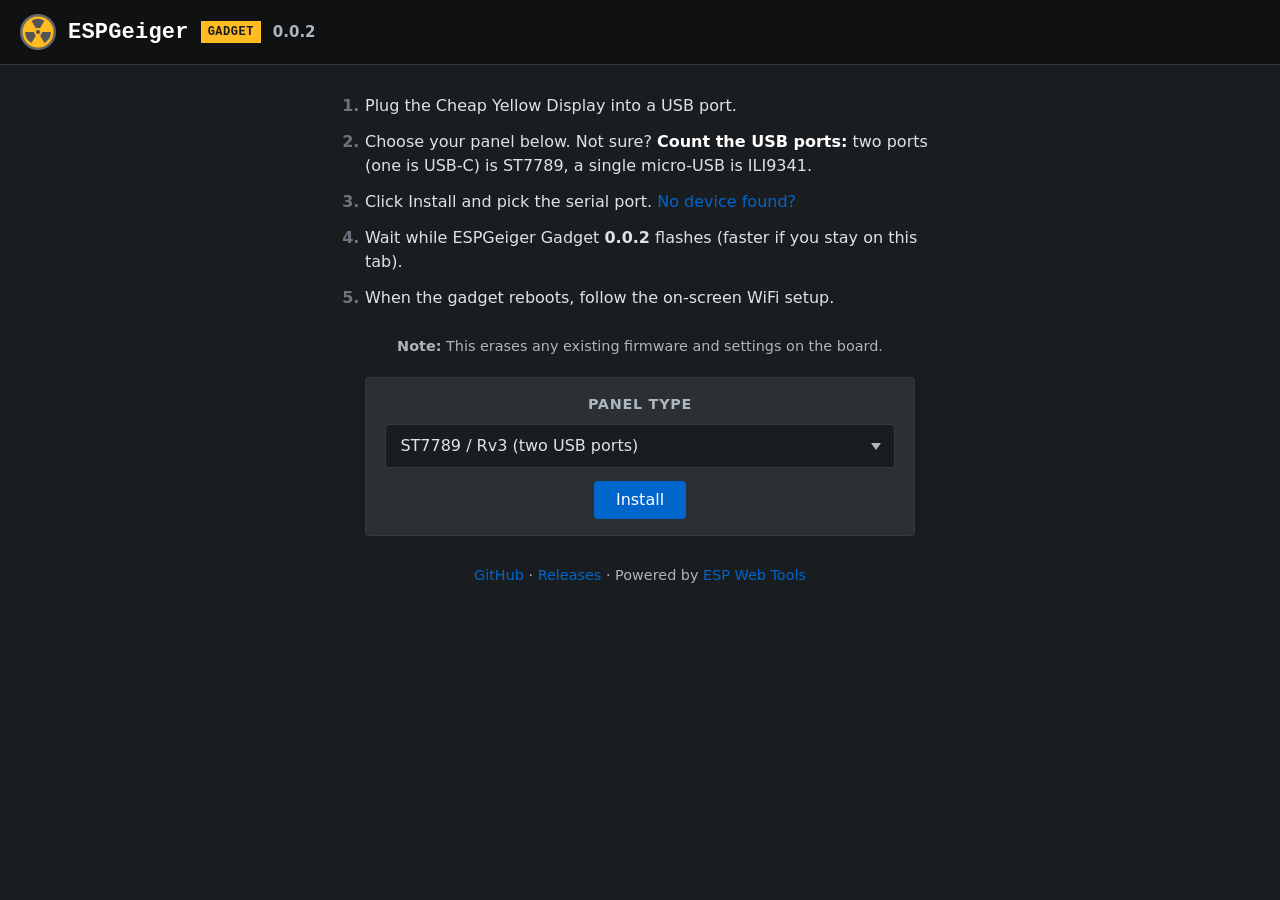
<file: index.htm>
<!DOCTYPE html>
<html lang="en">
<head>
  <meta charset="UTF-8">
  <meta name="viewport" content="width=device-width, initial-scale=1">
  <title>Install ESPGeiger Gadget</title>
  <link rel="icon" href="data:image/svg+xml;utf8,%3Csvg xmlns='http://www.w3.org/2000/svg' viewBox='0 0 512 512'%3E%3Ccircle cx='256' cy='256' r='256' fill='%23666'/%3E%3Ccircle cx='256' cy='256' r='220' fill='%23FB2'/%3E%3Cpath fill='%23555' d='M256 286a30 30 0 1 0 0-60 30 30 0 0 0 0 60zm28-82 62-109a182 182 0 0 0-182 1l63 109a57 57 0 0 1 57-1zm155 51H313c0 21-11 39-28 49l64 108c54-32 90-90 90-157zM163 412l64-108a57 57 0 0 1-28-49H73c0 67 36 125 90 157z'/%3E%3C/svg%3E">
  <link rel="stylesheet" href="brand.css?v=0.0.2">
  <style>
    .main { animation: fi 1.5s .7s both; }
    @keyframes fi { from { opacity: 0; } to { opacity: 1; } }
    .inst-button { text-align: center; margin-top: .8em; }
    ol { margin: auto; text-align: left; display: inline-block; }
    li::marker { color: #6c757d; font-weight: 600; }
    li { margin: 5px 5px 12px 5px; line-height: 1.5; }
    li b { color: #fff; }
    .verstr { font-weight: bold; }
    .footer { margin-top: 2em; }
    /* Gadget-only tell: atomic-warning yellow badge with sharp corners, echoing
       the device's Gadget theme. Keeps brand.css shared and untouched. */
    .badge {
      font-family: var(--brand-font);
      font-size: 12px;
      font-weight: 700;
      letter-spacing: .5px;
      text-transform: uppercase;
      color: #1a1d20;
      background: #FB2;
      padding: 2px 7px;
      align-self: center;
    }
  </style>
  <script
    type="module"
    src="installer/install-button.js?v=0.0.2"
  ></script>
</head>
<body onload="checkSupported()">
  <header class="topbar">
    <svg xmlns="http://www.w3.org/2000/svg" viewBox="0 0 512 512" aria-hidden="true"><circle cx="256" cy="256" r="256" fill="#666"/><circle cx="256" cy="256" r="220" fill="#FB2"/><path fill="#555" d="M256 286a30 30 0 1 0 0-60 30 30 0 0 0 0 60zm28-82 62-109a182 182 0 0 0-182 1l63 109a57 57 0 0 1 57-1zm155 51H313c0 21-11 39-28 49l64 108c54-32 90-90 90-157zM163 412l64-108a57 57 0 0 1-28-49H73c0 67 36 125 90 157z"/></svg>
    <span class="title">ESPGeiger</span>
    <span class="badge">Gadget</span>
    <span class="sub"> <span class="verstr" id="verstr">0.0.2</span></span>
  </header>
  <div class="content">
    <div class="main">
      <div id="flasher">
        <ol>
          <li>Plug the Cheap Yellow Display into a USB port.</li>
          <li>Choose your panel below. Not sure? <b>Count the USB ports:</b> two ports (one is USB-C) is ST7789, a single micro-USB is ILI9341.</li>
          <li id="coms">Click Install and pick the serial port. <a onclick="showSerialHelp()">No device found?</a></li>
          <li>Wait while ESPGeiger Gadget <span class="verstr">0.0.2</span> flashes (faster if you stay on this tab).</li>
          <li>When the gadget reboots, follow the on-screen WiFi setup.</li>
        </ol>
        <p class="muted"><b>Note:</b> This erases any existing firmware and settings on the board.</p>

        <div class="card">
          <h3>Panel type</h3>
          <select id="buildtype" class="field" onchange="setManifest()">
            <option data-manifest="st7789-rv3">ST7789 / Rv3 (two USB ports)</option>
            <option data-manifest="ili9341-rv2">ILI9341 / Rv2 (single micro-USB)</option>
          </select>
          <div class="inst-button">
            <esp-web-install-button id="inst" manifest="bin/st7789-rv3/manifest.json">
              <button class="btn" slot="activate">Install</button>
            </esp-web-install-button>
          </div>
        </div>
      </div>
      <p class="muted footer">
        <a href="https://github.com/steadramon/ESPGeiger-Gadget" target="_blank" rel="noopener">GitHub</a>
        &middot; <a href="https://github.com/steadramon/ESPGeiger-Gadget/releases" target="_blank" rel="noopener">Releases</a>
        &middot; Powered by <a href="https://esphome.github.io/esp-web-tools/" target="_blank" rel="noopener">ESP Web Tools</a>
      </p>
    </div>
  </div>
<script>
  function setManifest() {
    var sel = document.getElementById('buildtype');
    var opt = sel.options[sel.selectedIndex];
    document.getElementById('inst').setAttribute('manifest', 'bin/' + opt.dataset.manifest + '/manifest.json');
  }

  function checkSupported() {
    // Deep-link support: ?board=st7789-rv3 or ?board=ili9341-rv2
    var board = new URLSearchParams(window.location.search).get('board');
    if (board) {
      var sel = document.getElementById('buildtype');
      for (var i = 0; i < sel.length; ++i) {
        if (sel.options[i].dataset.manifest === board) sel.selectedIndex = i;
      }
    }
    if (document.getElementById('inst').hasAttribute('install-unsupported')) unsupported();
    else setManifest();
  }

  function unsupported() {
    document.getElementById('flasher').innerHTML =
      "Sorry, your browser cannot flash over USB yet.<br>Please use desktop Chrome or Edge.";
  }

  function showSerialHelp() {
    document.getElementById('coms').innerHTML =
      'Click Install and pick the serial port.<br><br>' +
      'No port listed? You may be missing a USB-serial driver. The CYD usually uses a CH340: ' +
      '<a href="https://github.com/nodemcu/nodemcu-devkit/tree/master/Drivers" target="_blank" rel="noopener">CH34x drivers</a>.<br>' +
      'Also make sure the USB cable carries data, not just power.';
  }
</script>
</body>
</html>
</file>
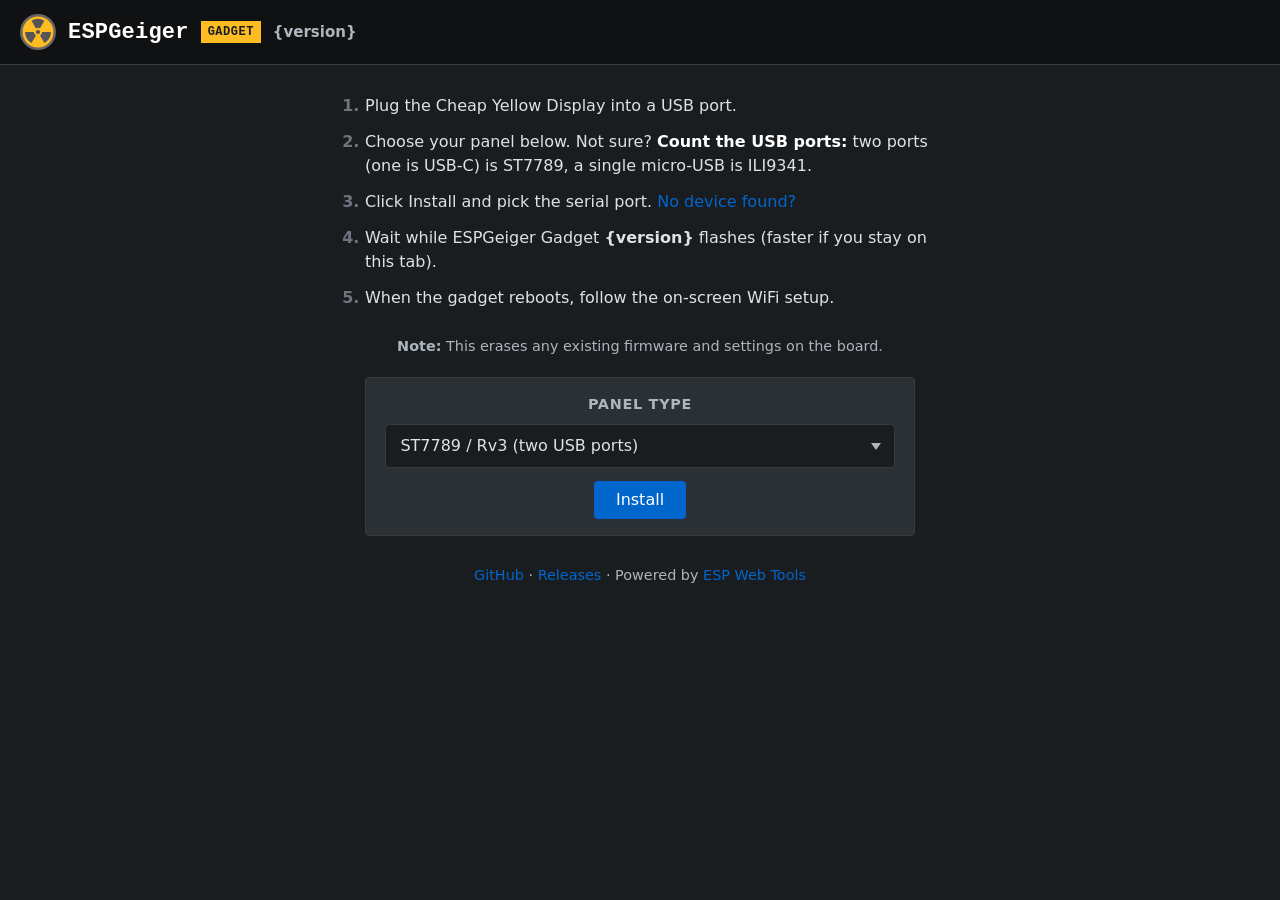
<file: webinstaller/index.htm>
<!DOCTYPE html>
<html lang="en">
<head>
  <meta charset="UTF-8">
  <meta name="viewport" content="width=device-width, initial-scale=1">
  <title>Install ESPGeiger Gadget</title>
  <link rel="icon" href="data:image/svg+xml;utf8,%3Csvg xmlns='http://www.w3.org/2000/svg' viewBox='0 0 512 512'%3E%3Ccircle cx='256' cy='256' r='256' fill='%23666'/%3E%3Ccircle cx='256' cy='256' r='220' fill='%23FB2'/%3E%3Cpath fill='%23555' d='M256 286a30 30 0 1 0 0-60 30 30 0 0 0 0 60zm28-82 62-109a182 182 0 0 0-182 1l63 109a57 57 0 0 1 57-1zm155 51H313c0 21-11 39-28 49l64 108c54-32 90-90 90-157zM163 412l64-108a57 57 0 0 1-28-49H73c0 67 36 125 90 157z'/%3E%3C/svg%3E">
  <link rel="stylesheet" href="brand.css?v={version}">
  <style>
    .main { animation: fi 1.5s .7s both; }
    @keyframes fi { from { opacity: 0; } to { opacity: 1; } }
    .inst-button { text-align: center; margin-top: .8em; }
    ol { margin: auto; text-align: left; display: inline-block; }
    li::marker { color: #6c757d; font-weight: 600; }
    li { margin: 5px 5px 12px 5px; line-height: 1.5; }
    li b { color: #fff; }
    .verstr { font-weight: bold; }
    .footer { margin-top: 2em; }
    /* Gadget-only tell: atomic-warning yellow badge with sharp corners, echoing
       the device's Gadget theme. Keeps brand.css shared and untouched. */
    .badge {
      font-family: var(--brand-font);
      font-size: 12px;
      font-weight: 700;
      letter-spacing: .5px;
      text-transform: uppercase;
      color: #1a1d20;
      background: #FB2;
      padding: 2px 7px;
      align-self: center;
    }
  </style>
  <script
    type="module"
    src="installer/install-button.js?v={version}"
  ></script>
</head>
<body onload="checkSupported()">
  <header class="topbar">
    <svg xmlns="http://www.w3.org/2000/svg" viewBox="0 0 512 512" aria-hidden="true"><circle cx="256" cy="256" r="256" fill="#666"/><circle cx="256" cy="256" r="220" fill="#FB2"/><path fill="#555" d="M256 286a30 30 0 1 0 0-60 30 30 0 0 0 0 60zm28-82 62-109a182 182 0 0 0-182 1l63 109a57 57 0 0 1 57-1zm155 51H313c0 21-11 39-28 49l64 108c54-32 90-90 90-157zM163 412l64-108a57 57 0 0 1-28-49H73c0 67 36 125 90 157z"/></svg>
    <span class="title">ESPGeiger</span>
    <span class="badge">Gadget</span>
    <span class="sub"> <span class="verstr" id="verstr">{version}</span></span>
  </header>
  <div class="content">
    <div class="main">
      <div id="flasher">
        <ol>
          <li>Plug the Cheap Yellow Display into a USB port.</li>
          <li>Choose your panel below. Not sure? <b>Count the USB ports:</b> two ports (one is USB-C) is ST7789, a single micro-USB is ILI9341.</li>
          <li id="coms">Click Install and pick the serial port. <a onclick="showSerialHelp()">No device found?</a></li>
          <li>Wait while ESPGeiger Gadget <span class="verstr">{version}</span> flashes (faster if you stay on this tab).</li>
          <li>When the gadget reboots, follow the on-screen WiFi setup.</li>
        </ol>
        <p class="muted"><b>Note:</b> This erases any existing firmware and settings on the board.</p>

        <div class="card">
          <h3>Panel type</h3>
          <select id="buildtype" class="field" onchange="setManifest()">
            <option data-manifest="st7789-rv3">ST7789 / Rv3 (two USB ports)</option>
            <option data-manifest="ili9341-rv2">ILI9341 / Rv2 (single micro-USB)</option>
          </select>
          <div class="inst-button">
            <esp-web-install-button id="inst" manifest="bin/st7789-rv3/manifest.json">
              <button class="btn" slot="activate">Install</button>
            </esp-web-install-button>
          </div>
        </div>
      </div>
      <p class="muted footer">
        <a href="https://github.com/steadramon/ESPGeiger-Gadget" target="_blank" rel="noopener">GitHub</a>
        &middot; <a href="https://github.com/steadramon/ESPGeiger-Gadget/releases" target="_blank" rel="noopener">Releases</a>
        &middot; Powered by <a href="https://esphome.github.io/esp-web-tools/" target="_blank" rel="noopener">ESP Web Tools</a>
      </p>
    </div>
  </div>
<script>
  function setManifest() {
    var sel = document.getElementById('buildtype');
    var opt = sel.options[sel.selectedIndex];
    document.getElementById('inst').setAttribute('manifest', 'bin/' + opt.dataset.manifest + '/manifest.json');
  }

  function checkSupported() {
    // Deep-link support: ?board=st7789-rv3 or ?board=ili9341-rv2
    var board = new URLSearchParams(window.location.search).get('board');
    if (board) {
      var sel = document.getElementById('buildtype');
      for (var i = 0; i < sel.length; ++i) {
        if (sel.options[i].dataset.manifest === board) sel.selectedIndex = i;
      }
    }
    if (document.getElementById('inst').hasAttribute('install-unsupported')) unsupported();
    else setManifest();
  }

  function unsupported() {
    document.getElementById('flasher').innerHTML =
      "Sorry, your browser cannot flash over USB yet.<br>Please use desktop Chrome or Edge.";
  }

  function showSerialHelp() {
    document.getElementById('coms').innerHTML =
      'Click Install and pick the serial port.<br><br>' +
      'No port listed? You may be missing a USB-serial driver. The CYD usually uses a CH340: ' +
      '<a href="https://github.com/nodemcu/nodemcu-devkit/tree/master/Drivers" target="_blank" rel="noopener">CH34x drivers</a>.<br>' +
      'Also make sure the USB cable carries data, not just power.';
  }
</script>
</body>
</html>
</file>
<file: brand.css>
/* ESPGeiger shared brand styles.
   Powers install.espgeiger.com and any other www property that wants the
   ESPGeiger look. The visual anchor lives on espgeiger.com (mainpage.html),
   where the J305 photo fills the viewport. Subpages share the palette and
   Courier title but use a compact top bar so the content area gets the
   space. Keep all values centralised here.
*/

:root {
  --page:   #1a1d20;
  --card:   #2b3035;
  --field:  #1a1d20;
  --fg:     #dee2e6;
  --muted:  #adb5bd;
  --border: #373b3e;
  --bar:    #0f1113;
  --accent: #06c;
  --accent-hover: #0573e6;
  --brand-font: "Courier New", Courier, monospace;
  --body-font: system-ui, -apple-system, "Segoe UI", Roboto, Helvetica, Arial, sans-serif;
}

html, body { background: var(--page); margin: 0; }
body {
  font: 16px/1.5 var(--body-font);
  color: var(--fg);
}

a {
  color: var(--accent);
  cursor: pointer;
  text-decoration: none;
}
a:hover { text-decoration: underline; }

.muted { color: var(--muted); font-size: .9em; }

/* Top bar: subpage header. One row with logo + title + version, plus a
   right-aligned link back to the main site. Sticky so the brand stays
   visible while the user scrolls a long form. */
.topbar {
  position: sticky;
  top: 0;
  z-index: 1000;
  display: flex;
  align-items: center;
  gap: 12px;
  flex-wrap: wrap;
  padding: 14px 20px;
  background: var(--bar);
  border-bottom: 1px solid var(--border);
}
.topbar svg { width: 36px; height: 36px; flex-shrink: 0; }
.topbar .title {
  font-family: var(--brand-font);
  font-size: 22px;
  font-weight: 700;
  color: #fff;
  letter-spacing: .2px;
}
.topbar .sub {
  color: var(--muted);
  font-size: 15px;
  font-weight: 400;
}
.topbar a.home {
  margin-left: auto;
  color: var(--muted);
  font-size: 15px;
}
.topbar a.home:hover { color: var(--fg); }

@media (max-width: 480px) {
  .topbar .sub  { width: 100%; padding-left: 48px; margin-top: -4px; }
  .topbar a.home { width: 100%; padding-left: 48px; margin-left: 0; }
}

/* Content area below the top bar. */
.content {
  text-align: center;
  padding: 1.5em 1em 3em;
}
.content .main { max-width: 640px; margin: 0 auto; }

.card {
  background: var(--card);
  border: 1px solid var(--border);
  border-radius: 4px;
  padding: 1em 1.2em;
  margin: 1.2em auto;
  max-width: 510px;
  text-align: left;
}
.card h3 {
  margin: 0 0 .6em;
  font-size: .9em;
  font-weight: 700;
  color: var(--muted);
  text-transform: uppercase;
  letter-spacing: .05em;
  text-align: center;
}

.btn {
  outline: none;
  cursor: pointer;
  padding: .6em 1.4em;
  font-family: inherit;
  font-size: 16px;
  background: var(--accent);
  color: #fff;
  border: 0;
  border-radius: 4px;
}
.btn:hover { background: var(--accent-hover); }

select.field {
  -webkit-appearance: none;
  -moz-appearance: none;
  appearance: none;
  width: 100%;
  padding: .55em .9em;
  background: var(--field) url("data:image/svg+xml;utf8,<svg xmlns='http://www.w3.org/2000/svg' viewBox='0 0 12 8' fill='%23adb5bd'><polygon points='0,0 12,0 6,8'/></svg>") no-repeat;
  background-position: right .8em center;
  background-size: 10px;
  color: var(--fg);
  border: 1px solid var(--border);
  border-radius: 4px;
  font: inherit;
  cursor: pointer;
  outline: none;
}
select.field:focus { border-color: var(--accent); }
option { background: var(--card); color: var(--fg); }
</file>
<file: webinstaller/brand.css>
/* ESPGeiger shared brand styles.
   Powers install.espgeiger.com and any other www property that wants the
   ESPGeiger look. The visual anchor lives on espgeiger.com (mainpage.html),
   where the J305 photo fills the viewport. Subpages share the palette and
   Courier title but use a compact top bar so the content area gets the
   space. Keep all values centralised here.
*/

:root {
  --page:   #1a1d20;
  --card:   #2b3035;
  --field:  #1a1d20;
  --fg:     #dee2e6;
  --muted:  #adb5bd;
  --border: #373b3e;
  --bar:    #0f1113;
  --accent: #06c;
  --accent-hover: #0573e6;
  --brand-font: "Courier New", Courier, monospace;
  --body-font: system-ui, -apple-system, "Segoe UI", Roboto, Helvetica, Arial, sans-serif;
}

html, body { background: var(--page); margin: 0; }
body {
  font: 16px/1.5 var(--body-font);
  color: var(--fg);
}

a {
  color: var(--accent);
  cursor: pointer;
  text-decoration: none;
}
a:hover { text-decoration: underline; }

.muted { color: var(--muted); font-size: .9em; }

/* Top bar: subpage header. One row with logo + title + version, plus a
   right-aligned link back to the main site. Sticky so the brand stays
   visible while the user scrolls a long form. */
.topbar {
  position: sticky;
  top: 0;
  z-index: 1000;
  display: flex;
  align-items: center;
  gap: 12px;
  flex-wrap: wrap;
  padding: 14px 20px;
  background: var(--bar);
  border-bottom: 1px solid var(--border);
}
.topbar svg { width: 36px; height: 36px; flex-shrink: 0; }
.topbar .title {
  font-family: var(--brand-font);
  font-size: 22px;
  font-weight: 700;
  color: #fff;
  letter-spacing: .2px;
}
.topbar .sub {
  color: var(--muted);
  font-size: 15px;
  font-weight: 400;
}
.topbar a.home {
  margin-left: auto;
  color: var(--muted);
  font-size: 15px;
}
.topbar a.home:hover { color: var(--fg); }

@media (max-width: 480px) {
  .topbar .sub  { width: 100%; padding-left: 48px; margin-top: -4px; }
  .topbar a.home { width: 100%; padding-left: 48px; margin-left: 0; }
}

/* Content area below the top bar. */
.content {
  text-align: center;
  padding: 1.5em 1em 3em;
}
.content .main { max-width: 640px; margin: 0 auto; }

.card {
  background: var(--card);
  border: 1px solid var(--border);
  border-radius: 4px;
  padding: 1em 1.2em;
  margin: 1.2em auto;
  max-width: 510px;
  text-align: left;
}
.card h3 {
  margin: 0 0 .6em;
  font-size: .9em;
  font-weight: 700;
  color: var(--muted);
  text-transform: uppercase;
  letter-spacing: .05em;
  text-align: center;
}

.btn {
  outline: none;
  cursor: pointer;
  padding: .6em 1.4em;
  font-family: inherit;
  font-size: 16px;
  background: var(--accent);
  color: #fff;
  border: 0;
  border-radius: 4px;
}
.btn:hover { background: var(--accent-hover); }

select.field {
  -webkit-appearance: none;
  -moz-appearance: none;
  appearance: none;
  width: 100%;
  padding: .55em .9em;
  background: var(--field) url("data:image/svg+xml;utf8,<svg xmlns='http://www.w3.org/2000/svg' viewBox='0 0 12 8' fill='%23adb5bd'><polygon points='0,0 12,0 6,8'/></svg>") no-repeat;
  background-position: right .8em center;
  background-size: 10px;
  color: var(--fg);
  border: 1px solid var(--border);
  border-radius: 4px;
  font: inherit;
  cursor: pointer;
  outline: none;
}
select.field:focus { border-color: var(--accent); }
option { background: var(--card); color: var(--fg); }
</file>
